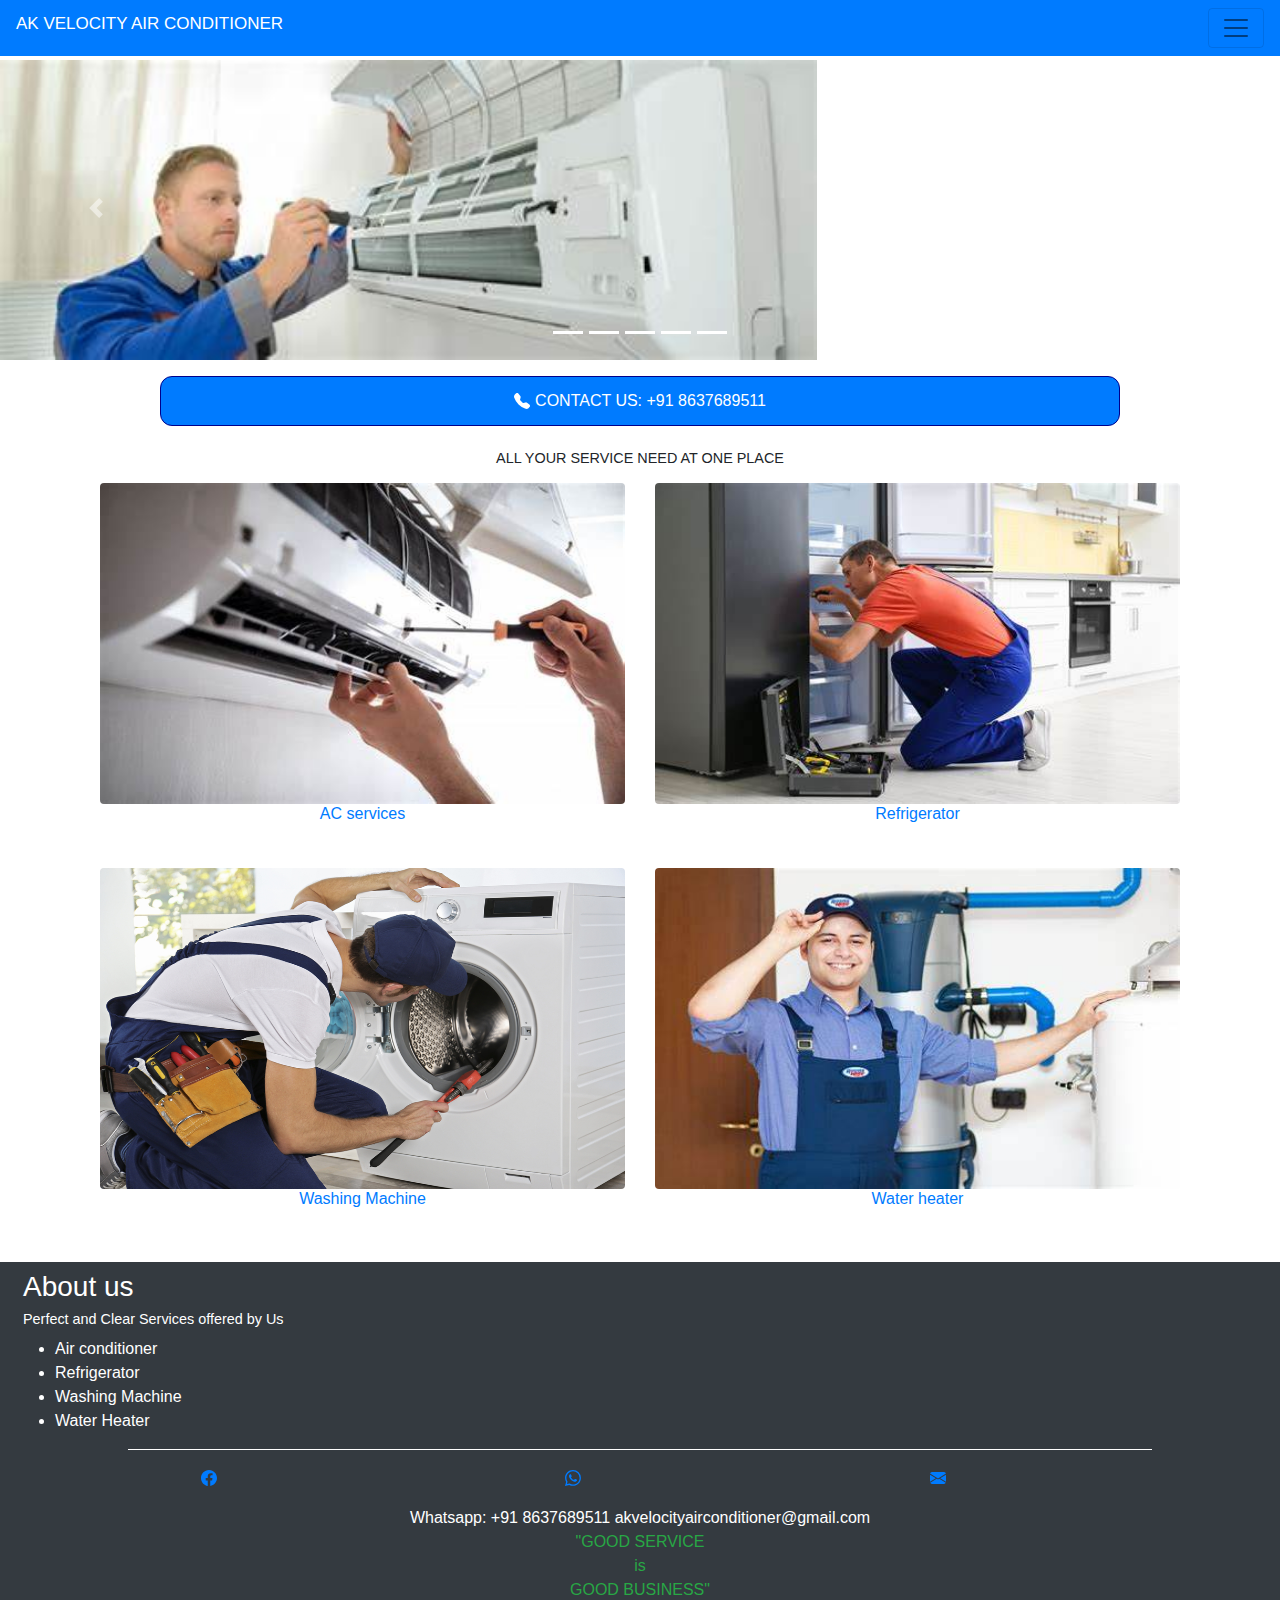
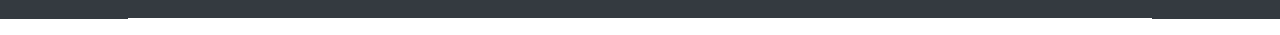
<file: ac/index.html>
<!DOCTYPE html>
<html>
    <head>
        <title>AK VELOCITY AIR CONDITIONER</title>
        <meta charset="utf-8">
        <meta name="viewport" content="width=device-width, initial-scale=1">
        <link rel="stylesheet" href="bootstrap/css/bootstrap.min.css">
        <link rel="stylesheet" type="text/css" href="style.css">
        <script src="bootstrap/js/jquery-3.6.4.min.js"></script>
        <script src="bootstrap/js/bootstrap.min.js"></script>
    </head>
    <body>
        <nav class="navbar navbar-light bg-primary sticky-top" id="nav1">
            <div class="navbar-brand">
                <h1 class="text-white">AK VELOCITY AIR CONDITIONER</h1>
            </div>
            <button class="navbar-toggler collapsed" type="button" data-toggle="collapse" data-target="#menu">
                <span class="navbar-toggler-icon navbar-dark float-end"></span>
            </button>
       
        <div id="menu" class="collapse navbar-collapse navbar-dark ">
            <ul class="navbar-nav navbar-light">
                <li class="nav-item"><a class="nav-link btn" href="#" style="font-weight:bolder;">HOME
                </a></li>
                <li class="nav-item"><a class="nav-link btn" href="#">SERVICE
                </a></li>
                <li class="nav-item"><a class="nav-link btn" href="#">SUPPORT
                </a></li>
                <li class="nav-item"><a class="nav-link btn" href="#">ABOUT US
                </a></li>
            </ul>
        </div>
        </nav>
        <!--main carousel-->
        <div id="mycarousel" class="carousel slide pt-1" data-ride="carousel">
            <ol class="carousel-indicators">
                <li data-target="#mycarousel" data-slide-to="0" class="active">
                </li>
                <li data-target="#mycarousel" data-slide-to="1" class="active">
                </li>
                <li data-target="#mycarousel" data-slide-to="2" class="active">
                </li>
                <li data-target="#mycarousel" data-slide-to="3" class="active">
                </li>
                <li data-target="#mycarousel" data-slide-to="4" class="active">
                </li>
            </ol>
            <div class="carousel-inner">
               <div class="carousel-item active">
                   <img src="carousel/ac1.jpg" alt="edu" class="cimg" height="300px">
               </div>
               <div class="carousel-item">
                   <img src="carousel/ac2.jpg" alt="edu" class="cimg" height="300px">
               </div>
               <div class="carousel-item">
                   <img src="carousel/ac3.jpg" alt="edu" class="cimg" height="300px">
               </div>
               <div class="carousel-item">
                   <img src="carousel/ac1.jpg" alt="edu" class="cimg" height="300px">
               </div>
               <div class="carousel-item">
                   <img src="carousel/ac2.jpg" alt="edu" class="cimg" height="300px">
               </div>
            </div>
   
              <a class="carousel-control-prev" href="#mycarousel" data-slide="prev">
           <span class="carousel-control-prev-icon"></span>
           </a>
            <a class="carousel-control-next" href="#mycarousel" data-slide="next">
           <span class="carousel-control-next-icon"></span>
           </a>
           </div>
        </div>
        <div id="contact" class="pt-3">
            <span>
                <svg xmlns="http://www.w3.org/2000/svg" width="16" height="16" fill="currentColor" class="bi bi-telephone-fill blink" viewBox="0 0 16 16">
                    <path fill-rule="evenodd" d="M1.885.511a1.745 1.745 0 0 1 2.61.163L6.29 2.98c.329.423.445.974.315 1.494l-.547 2.19a.678.678 0 0 0 .178.643l2.457 2.457a.678.678 0 0 0 .644.178l2.189-.547a1.745 1.745 0 0 1 1.494.315l2.306 1.794c.829.645.905 1.87.163 2.611l-1.034 1.034c-.74.74-1.846 1.065-2.877.702a18.634 18.634 0 0 1-7.01-4.42 18.634 18.634 0 0 1-4.42-7.009c-.362-1.03-.037-2.137.703-2.877L1.885.511z"/>
                  </svg>
                <a href="tel:+91 8637689511">CONTACT US: +91 8637689511</a>
            </span>
        </div>
    </body>
    <!--SERVICES-->
    <h4 class="pt-4 text-center">ALL YOUR SERVICE NEED AT ONE PLACE</h4>
    <div class="container row" id="services">
        <div class="col-6 pt-2">
            <a href="#" class="text-decoration-none">
            <img src="services/acs.jpg" width="100%" height="85%" class="rounded">
            <h6 class="text-center">
            AC services
            </h6>
            </a>
        </div>
        <div class="col-6 pt-2">
            <a href="#" class="text-decoration-none">
            <img src="services/res.jpg" width="100%" height="85%" class="rounded">
            <h6 class="text-center">
                Refrigerator
            </h6>
        </a>
        </div>
        
        <div class="col-6 pt-2">
            <a href="#" class="text-decoration-none">
            <img src="services/wms.jpg" width="100%" height="85%" class="rounded">
            <h6 class="text-center">
                Washing Machine
            </h6>
        </a>
        </div>
        <div class="col-6 pt-2">
            <a href="#" class="text-decoration-none">
            <img src="services/whs.jpg" width="100%" height="85%" class="rounded">
            <h6 class="text-center">
               Water heater
            </h6>
           
        </a>
        </div>
    </div>
    <!--footer-->
    <footer class="text-white pt-2 mt-3 bg-dark">
        <div class="container-fluid" id="footerc">
            <h3 class="pl-2">About us</h3>
            <h4 class="pl-2">Perfect and Clear Services offered by Us</h4>
            <ul>
                <li><a href="#" class="text-decoration-none text-white">Air conditioner</a></li>
                <li><a href="#" class="text-decoration-none text-white">Refrigerator</a></li>
                <li><a href="#" class="text-decoration-none text-white">Washing Machine</a></li>
                <li><a href="#" class="text-decoration-none text-white">Water Heater</a></li>
            </ul>
            
        </div>   
        <hr><!---------------->
        <div class="row mm">
            <section class="col-4"><a href="#">
                <svg xmlns="http://www.w3.org/2000/svg" width="16" height="16" fill="currentColor" class="bi bi-facebook" viewBox="0 0 16 16">
                    <path d="M16 8.049c0-4.446-3.582-8.05-8-8.05C3.58 0-.002 3.603-.002 8.05c0 4.017 2.926 7.347 6.75 7.951v-5.625h-2.03V8.05H6.75V6.275c0-2.017 1.195-3.131 3.022-3.131.876 0 1.791.157 1.791.157v1.98h-1.009c-.993 0-1.303.621-1.303 1.258v1.51h2.218l-.354 2.326H9.25V16c3.824-.604 6.75-3.934 6.75-7.951z"/>
                  </svg>
            </a></section>
            <section class="col-4"><a href="#">
                <svg xmlns="http://www.w3.org/2000/svg" width="16" height="16" fill="currentColor" class="bi bi-whatsapp" viewBox="0 0 16 16">
                    <path d="M13.601 2.326A7.854 7.854 0 0 0 7.994 0C3.627 0 .068 3.558.064 7.926c0 1.399.366 2.76 1.057 3.965L0 16l4.204-1.102a7.933 7.933 0 0 0 3.79.965h.004c4.368 0 7.926-3.558 7.93-7.93A7.898 7.898 0 0 0 13.6 2.326zM7.994 14.521a6.573 6.573 0 0 1-3.356-.92l-.24-.144-2.494.654.666-2.433-.156-.251a6.56 6.56 0 0 1-1.007-3.505c0-3.626 2.957-6.584 6.591-6.584a6.56 6.56 0 0 1 4.66 1.931 6.557 6.557 0 0 1 1.928 4.66c-.004 3.639-2.961 6.592-6.592 6.592zm3.615-4.934c-.197-.099-1.17-.578-1.353-.646-.182-.065-.315-.099-.445.099-.133.197-.513.646-.627.775-.114.133-.232.148-.43.05-.197-.1-.836-.308-1.592-.985-.59-.525-.985-1.175-1.103-1.372-.114-.198-.011-.304.088-.403.087-.088.197-.232.296-.346.1-.114.133-.198.198-.33.065-.134.034-.248-.015-.347-.05-.099-.445-1.076-.612-1.47-.16-.389-.323-.335-.445-.34-.114-.007-.247-.007-.38-.007a.729.729 0 0 0-.529.247c-.182.198-.691.677-.691 1.654 0 .977.71 1.916.81 2.049.098.133 1.394 2.132 3.383 2.992.47.205.84.326 1.129.418.475.152.904.129 1.246.08.38-.058 1.171-.48 1.338-.943.164-.464.164-.86.114-.943-.049-.084-.182-.133-.38-.232z"/>
                  </svg>
            </a></section>
            <section class="col-4"><a href="mailto:akvelocityairconditioner@gmail.com">
                <svg xmlns="http://www.w3.org/2000/svg" width="16" height="16" fill="currentColor" class="bi bi-envelope-fill" viewBox="0 0 16 16">
                    <path d="M.05 3.555A2 2 0 0 1 2 2h12a2 2 0 0 1 1.95 1.555L8 8.414.05 3.555ZM0 4.697v7.104l5.803-3.558L0 4.697ZM6.761 8.83l-6.57 4.027A2 2 0 0 0 2 14h12a2 2 0 0 0 1.808-1.144l-6.57-4.027L8 9.586l-1.239-.757Zm3.436-.586L16 11.801V4.697l-5.803 3.546Z"/>
                  </svg>
            </a></section>
        </div>    
        <div class="pt-3 text-center">
            <span><a href="tel:+91 8637689511" class="text-white">Whatsapp: +91 8637689511</a></span>
            <span><a href="mailto:akvelocityairconditioner@gmail.com" class="text-white"> akvelocityairconditioner@gmail.com</a></span>
            <p class="text-success">"GOOD SERVICE<br>is<br>GOOD BUSINESS"</p>
        </div>
        <hr>
    </footer>
</html>
</file>
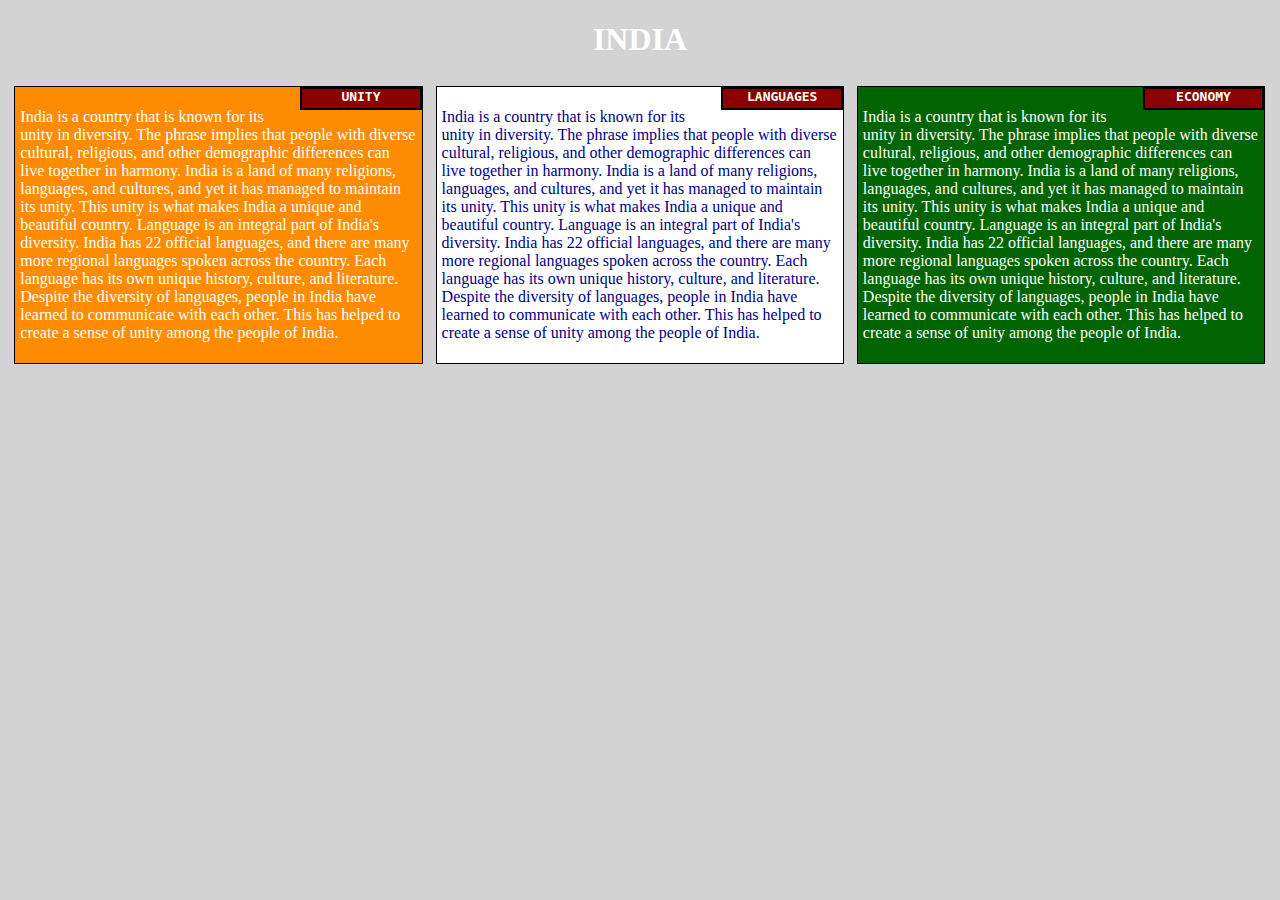
<file: module1/index.html>
<!DOCTYPE html>
<html>
<head>
	<meta charset="utf-8">
	<meta name="viewport" content="width=device-width, initial-scale=1">
	<link rel="stylesheet" type="text/css" href="style.css">
	<title>MODULE-1 Assignment</title> 
	
</head>
<body>
	<h1>INDIA</h1>
	<div class="row">
		<div class="col-lg-1 col-md-1 col-sm-1" id="c1"><section>UNITY</section><p id="x1">
		    India is a country that is known for its unity in diversity. The phrase implies that people with diverse cultural, religious, and other demographic differences can live together in harmony. India is a land of many religions, languages, and cultures, and yet it has managed to maintain its unity. This unity is what makes India a unique and beautiful country.
Language is an integral part of India's diversity. India has 22 official languages, and there are many more regional languages spoken across the country. Each language has its own unique history, culture, and literature. Despite the diversity of languages, people in India have learned to communicate with each other. This has helped to create a sense of unity among the people of India.
</p></div>
		<div class="col-lg-2 col-md-1 col-sm-1" id="c2"><section>LANGUAGES</section><p id="x2">India is a country that is known for its unity in diversity. The phrase implies that people with diverse cultural, religious, and other demographic differences can live together in harmony. India is a land of many religions, languages, and cultures, and yet it has managed to maintain its unity. This unity is what makes India a unique and beautiful country.
Language is an integral part of India's diversity. India has 22 official languages, and there are many more regional languages spoken across the country. Each language has its own unique history, culture, and literature. Despite the diversity of languages, people in India have learned to communicate with each other. This has helped to create a sense of unity among the people of India.
</p></div>
		<div class="col-lg-3 col-md-2 col-sm-1" id="c3"><section>ECONOMY</section><p id="x3">India is a country that is known for its unity in diversity. The phrase implies that people with diverse cultural, religious, and other demographic differences can live together in harmony. India is a land of many religions, languages, and cultures, and yet it has managed to maintain its unity. This unity is what makes India a unique and beautiful country.
Language is an integral part of India's diversity. India has 22 official languages, and there are many more regional languages spoken across the country. Each language has its own unique history, culture, and literature. Despite the diversity of languages, people in India have learned to communicate with each other. This has helped to create a sense of unity among the people of India.



</p></div>
	</div>

</body>
</html>
</file>
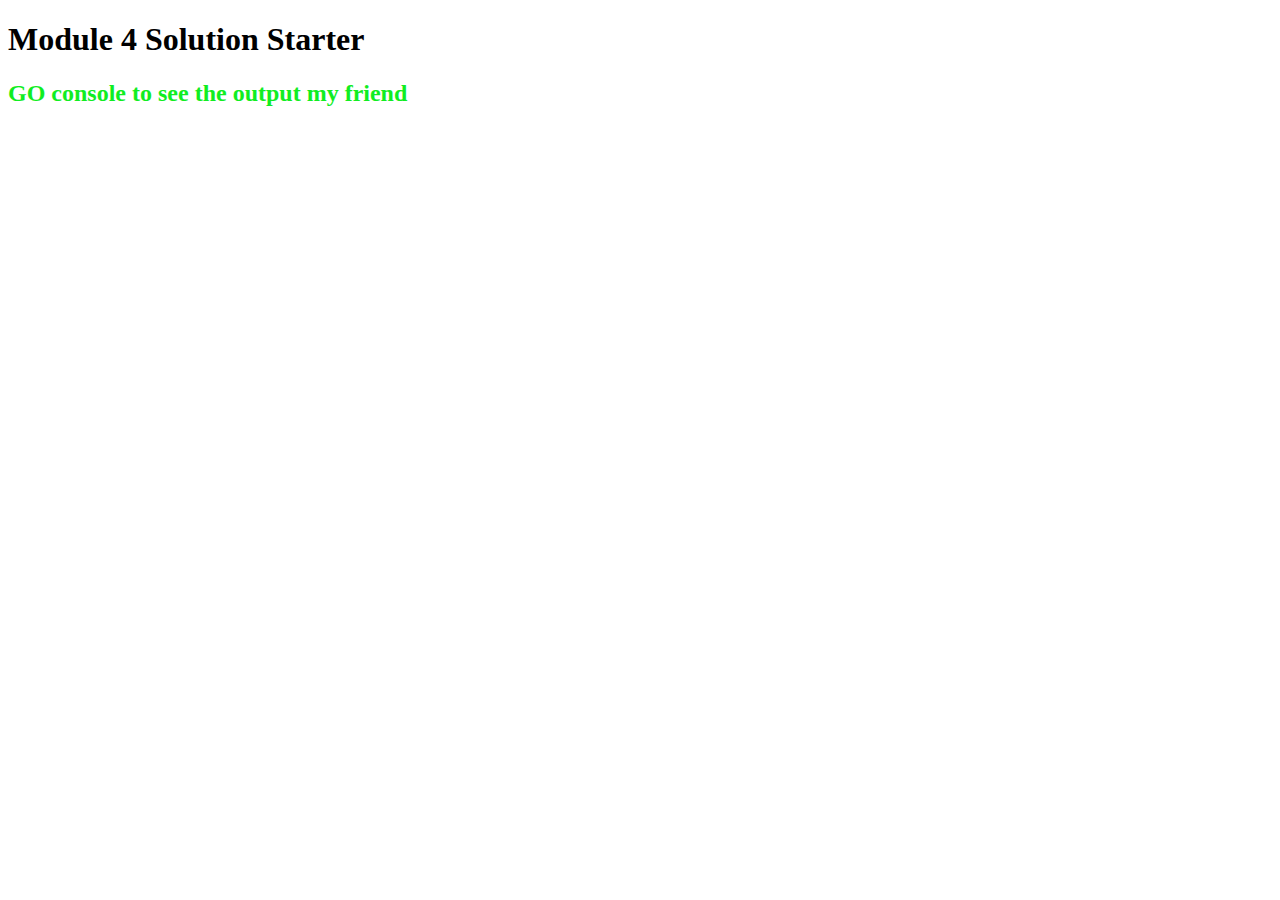
<file: module4/index.html>
<!DOCTYPE html>
<html>
<head>
  <meta charset="utf-8">
  <title>Module 4 Solution Starter</title>
  <script src="SpeakHello.js"></script>
  <script src="SpeakGoodBye.js"></script>
  <script src="script.js"></script>
</head>
<body>
  <h1>Module 4 Solution Starter</h1>
  <h2 style="color:rgb(16, 237, 34)">GO console to see the output my friend</h2>
</body>
</html>
</file>
<file: ac/style.css>
a{
    text-decoration: none;
}
#nav1 h1{
    width: 100%;
    font-size:85%;
}
.nav-item .nav-link{
    font-weight: bolder;
    border-bottom:1px solid white;
}
.navbar-nav .nav-item .nav-link{
    color:white;
}
.navbar-nav .nav-item:hover .nav-link {
    background-color: white;
    color: #007bff;
}
#contact span{
    background-color: #007bff;
    color: white;
    border:1px solid darkblue;
    width:75%;
    text-align: center;
    margin-right: auto;
    margin-left: auto;
    height: 50px;
    display: flex;
    justify-content: center;
    align-items: center;  
    border-radius: 12px;
}
#contact a{
    color:white;
    margin-left: 5px;
    font-weight: 500;
}

#contact span:hover{
    font-weight: bolder;
    border: 3px solid rgb(203, 203, 233);
    
}
#contact a:hover{
    color:rgb(203, 203, 233);
}
h4{
    font-size: 90%;
}
#services{
    margin-right: auto;
    margin-left: auto;
}
.blink {
    animation: blink 0.5s steps(1, end) infinite;
  }
  @keyframes blink {
    0% {
      opacity: 1;
    }
    50% {
      opacity: 0;
    }
    100% {
      opacity: 1;
    }
  }
footer{
    height: 110%;
}  
#footerc{
    width:100%;
}    
hr{
    width: 80%;
    border-top: 1px solid white;
}
.mm{
    margin-right: auto;
    margin-left: 14.5%;
}
</file>
<file: module1/style.css>
*{
	box-sizing: border-box;
	background-color: lightgrey;
}
#c
{
	width:80%;
	background-color: green;
	text-align: center;
}
section{
	background-color: darkred;
	border:2px solid black;
	width: 50px;
	margin-right: auto;
	margin-left: auto;
	height:100%;
	width:30%;
	float:right;
	margin:0px;
	text-align: center;
	color:white;
	font-weight:bolder ;
    
	
}
p
{
	padding: 5px;
}
.row
{
	width:100%;
}
	
h1{
	color:white;
	text-align:center;
	font-weight: bolder;
	font-family:initial;
}
section
{
	clear:right;
	color:ivory;
	height:23px;
	text-align: center;
	font-family:monospace;
}

.col-lg-1,#x1{
	background-color: darkorange;

	color:white;
} .col-lg-2,#x2
{
	background-color: white;
	color:darkblue;
} .col-lg-3,#x3
{
	background-color: darkgreen;
	color:white;
}
@media(min-width:992px)
{
	.col-lg-1, .col-lg-2, .col-lg-3
	{
		float:left;
		border: 1px solid black;
		width:32.33%;
		height:100%;
		margin: 0.5%;


	}
}
@media(min-width:769px) and (max-width:991px)
{
	.col-md-1
	{
		float:left;
		border: 1px solid black;
		width:48%;
		height:100%;
		margin: 0.5%;

	}
	.col-md-2
	{
		float:left;
		border: 1px solid black;
		width:97%;
		height:100%;
		margin: 0.5%;
	}

}
@media(max-width:768px)
{
	.col-sm-1
	{
	border:1px solid black;
	margin:auto;
	margin-bottom: 1.5%;
	width:80%;
	position:center;
	height:100%;

	}

}
</file>
